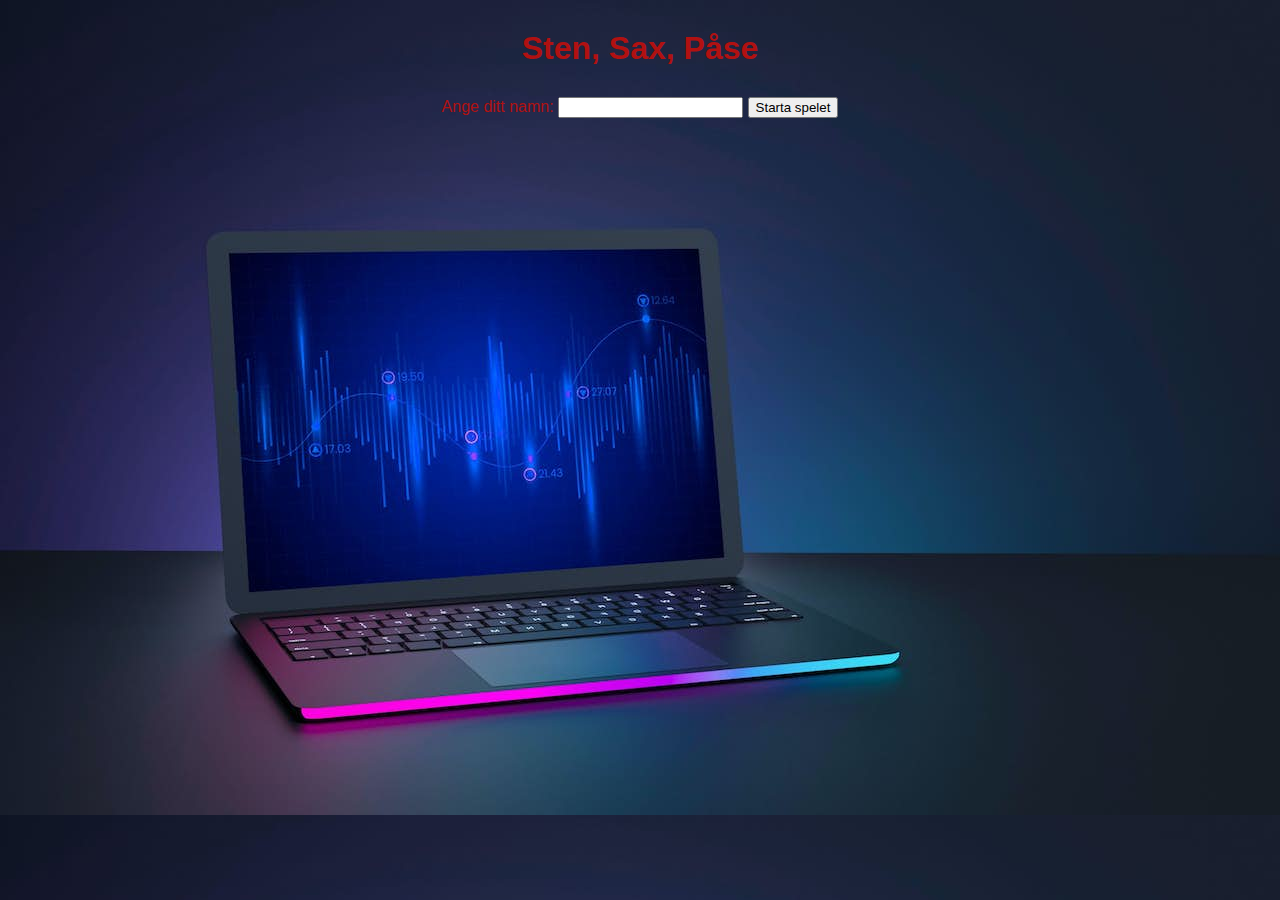
<file: index.html>
<!DOCTYPE html>
<html>
<head>
  <title>Sten, Sax, Påse</title>
  <link rel="stylesheet" type="text/css" href="style.css">
</head>
<body>
  <h1>Sten, Sax, Påse</h1>
  
  <form id="player-form" onsubmit="startGame(event)">
    <label for="name-input">Ange ditt namn:</label>
    <input type="text" id="name-input" />
    <button type="submit">Starta spelet</button>
  </form>
  
  <div id="game" class="hidden">
    <h2 id="round">Omgång 1</h2>
    <h3 id="player-score">Spelare: 0</h3>
    <h3 id="computer-score">Datorn: 0</h3>
    <div id="choices">
      <button onclick="playRound('rock')">Sten</button>
      <button onclick="playRound('paper')">Påse</button>
      <button onclick="playRound('scissors')">Sax</button>
    </div>
    <div id="selections" class="hidden">
      <p id="player-selection">Spelare valde: </p>
      <p id="computer-selection">Datorn valde: </p>
    </div>
    <h2 id="result-message"></h2>
  </div>

  <script src="script.js"></script>
</body>
</html>
</file>
<file: style.css>
body {
  text-align: center;
  background-color: #f2f2f2;
  background: url(mmm.jpeg);
  color: #b11111;
  font-family: Arial, sans-serif;
}

h1 {
  margin-top: 30px;
}

#player-form, #game {
  margin-top: 30px;
}

.hidden {
  display: none;
}

#result-message {
  font-size: 24px;
  margin-top: 20px;
  font-weight: bold;
  color: rgb(165, 239, 165);
}

#choices button {
  margin: 10px;
  background-color: #3498db;
  color: #fff;
  padding: 10px 20px;
  font-size: 16px;
  border: none;
  border-radius: 5px;
  cursor: pointer;
}
</file>
